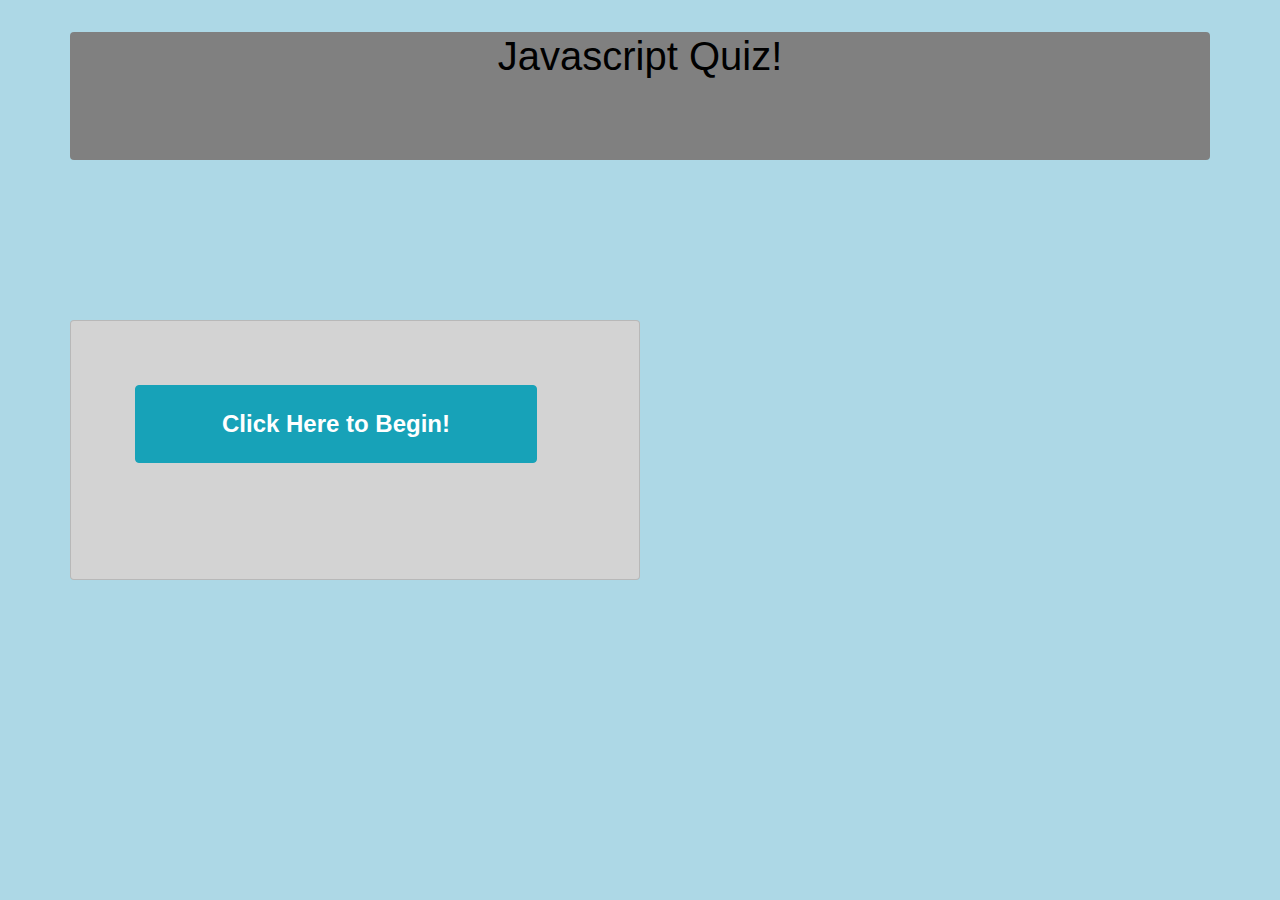
<file: Index.html>
<!DOCTYPE html>
<html lang="en">

<head>
    <meta charset="UTF-8">
    <meta name="viewport" content="width=device-width, initial-scale=1.0">
    <title>Document</title>
    <link rel="stylesheet" href="https://stackpath.bootstrapcdn.com/bootstrap/4.3.1/css/bootstrap.min.css"
        integrity="sha384-ggOyR0iXCbMQv3Xipma34MD+dH/1fQ784/j6cY/iJTQUOhcWr7x9JvoRxT2MZw1T" crossorigin="anonymous">
    <link rel="stylesheet" href="style.css">
</head>

<body>
    <header class="container rounded">
        <h1 class='justify-content-center'>Javascript Quiz!</h1>
    </header>
    <div class="container">
        <div class="row">
            <div class="col-7 container container-fluid d-inline scoreDiv">
                <form class="scoreForm justify-content-center">
                    <label for='initials'>Initials:</label>
                    <input type='text' id='initials' name='initials'>
                    <input type="submit" class="btn btn-info" id='submit' value="Submit">
                    <br>
                    <button class='btn btn-info' id='scorePage'> Highscores Page</button>
                </form>
            </div>
            
            <div class="col-6 card questionContainer rounded">
                <button type="button" class="m-5 d-inline btn btn-info" id="start">Click Here to Begin!</button>
                <div class="card-title questionTitle"></div>
                <div class="card-body questionBox"></div>
            </div>
            <h2 class="col-3 container container-fluid d-inline-flex float-left" id="qtimer"></h2>
            <h3 class="col-3 container container-fluid d-inline-flex float-right" id="scoreBox"></h3>
        </div>
    </div>

    <script src="https://cdnjs.cloudflare.com/ajax/libs/jquery/3.2.1/jquery.min.js"></script>
    <script src="script.js"></script>
</body>

</html>
</file>
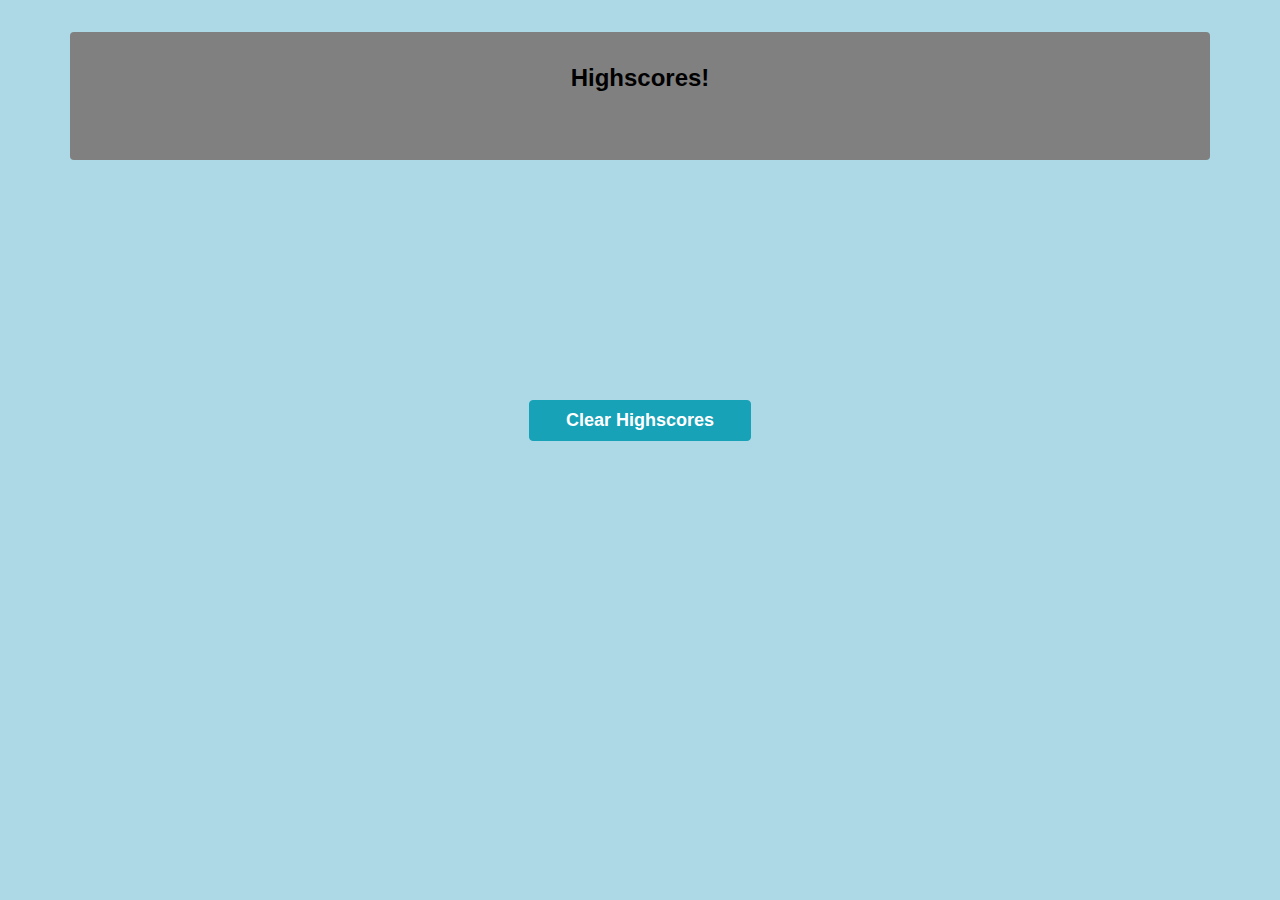
<file: highscores.html>
<!DOCTYPE html>
<html lang="en">
<head>
    <meta charset="UTF-8">
    <meta name="viewport" content="width=device-width, initial-scale=1.0">
    <link rel="stylesheet" href="https://stackpath.bootstrapcdn.com/bootstrap/4.3.1/css/bootstrap.min.css"
        integrity="sha384-ggOyR0iXCbMQv3Xipma34MD+dH/1fQ784/j6cY/iJTQUOhcWr7x9JvoRxT2MZw1T" crossorigin="anonymous">
    <link rel="stylesheet" href="style.css">
    <title>Document</title>
</head>
<body>
    <header class="container rounded">
        <h1 class="justify-content-center highscoreTitle">Highscores!</h1>
    </header>
    <div class="container">
        <ul class="scoreList">

        </ul>
        <button class="btn btn-info clear">Clear Highscores</button>
    </div>
    <script src="https://cdnjs.cloudflare.com/ajax/libs/jquery/3.2.1/jquery.min.js"></script>
    <script src="highscores.js"></script>
</body>
</html>
</file>
<file: style.css>
header {
    box-sizing: border-box;
    background-color: gray;
    color: black;
    text-align: center;
    vertical-align: auto;
    height: 8rem;
    margin: 2rem;
    padding: rem;
    margin-bottom: 10rem;
    width: 66%;
    justify-content: center;
}

body{
    background-color:lightblue;
    text-align: center;
}

.scoreList{
    background-color: lightgray;
    width: 40%;
    justify-content: center;
    margin: auto;
}

li{
    font-size: large;
    font-weight: bold;
    padding: 5px;
}

#start{
    font-size: x-large;
    font-weight: bold;
    height: 100px;
}
.card-title{
    font-size: large;
    font-weight: bolder;
}

.card {
    background-color: lightgray;
    text-align: center;
    height: 260px;
    padding: 1rem;
    justify-content: center;
}

label{
    font-size: large;
    font-weight: bold;
}

.highscoreTitle{
    font-size: x-large;
    font-weight: bolder;
    padding: 2rem;
}

form{
    background-color: lightgray;
    padding: 1rem;
    text-align: center;
}

#scoreBox{
    text-align: center;
    justify-content: center;
    height: 260px;
    width: 150px;
    padding: 3rem;
}

#qtimer{
    padding: 3rem;
    height: 260px;
    width: 150px;
}

.btn{
    width: 75%;
}

#scorePage{
    width: 20%;
}

#submit{
    width: 20%;
}

.clear{
    width: 20%;
    margin: 5rem;
    font-size: large;
    font-weight: bold;
}
</file>
